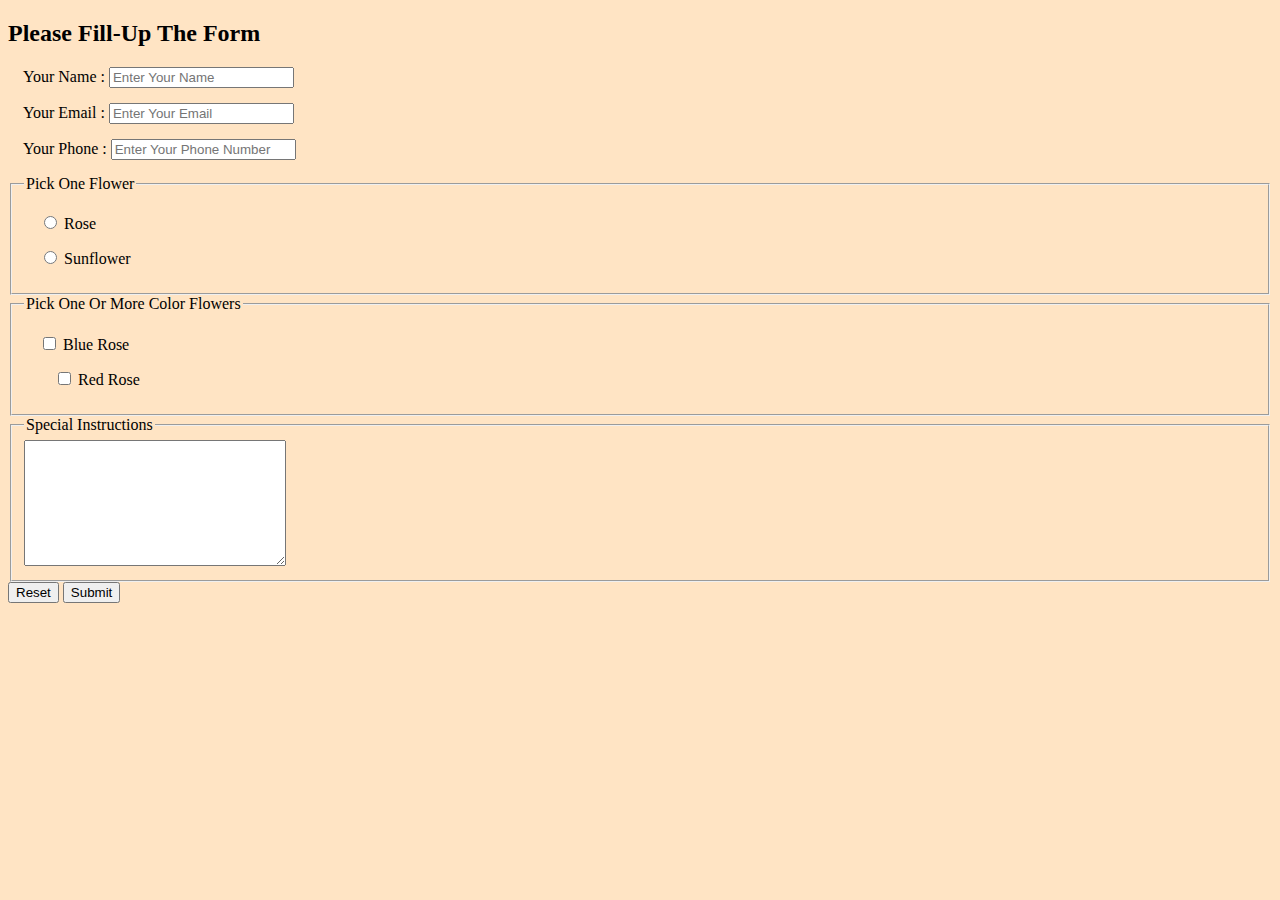
<file: new.html>
<!DOCTYPE html>
<html lang="en">

<head>
    <meta charset="UTF-8">
    <meta name="viewport" content="width=device-width, initial-scale=1.0">
    <title>Flower Shop</title>
    <link rel="stylesheet" href="new.css">
</head>

<body>
    <header>

    </header>
    <main>
        <section>
            <h2>Please Fill-Up The Form</h2>
            <form>
                <label for="Name">Your Name :
                    <input id="a" type="text" placeholder="Enter Your Name">
                </label>
                <label for="Email"> Your Email :
                    <input id="a1" type="Email" placeholder="Enter Your Email">
                </label>
                <label for="Phone"> Your Phone :
                    <input type="Phone" placeholder="Enter Your Phone Number">
                </label>
                <fieldset>
                    <legend>
                        Pick One Flower
                    </legend>
                    <label for="Rose">
                        <input type="radio" name="Rose" id="Rose"> Rose

                    </label>
                    <label for="Sunflower">
                        <input type="radio" name="Rose" id="Sunflower"> Sunflower

                    </label>
                </fieldset>
                <fieldset>
                    <legend>
                        Pick One Or More Color Flowers
                    </legend>
                    <label for="Blue">
                        <input type="checkbox" name="Blue" id="Rose"> Blue Rose
                        <label for="Red">
                            <input type="checkbox" name="Red" id="Rose"> Red Rose
                        </label>
                    </label>
                </fieldset>
                <fieldset>
                   <legend>
                    Special Instructions
                   </legend> 
                   <textarea name="" id="" cols="30" rows="8"></textarea>
                </fieldset>
                <input type="reset" value="Reset">
                <input type="submit" value="Submit">
            </form>
        </section>
    </main>
    <footer>

    </footer>
</body>

</html>
</file>
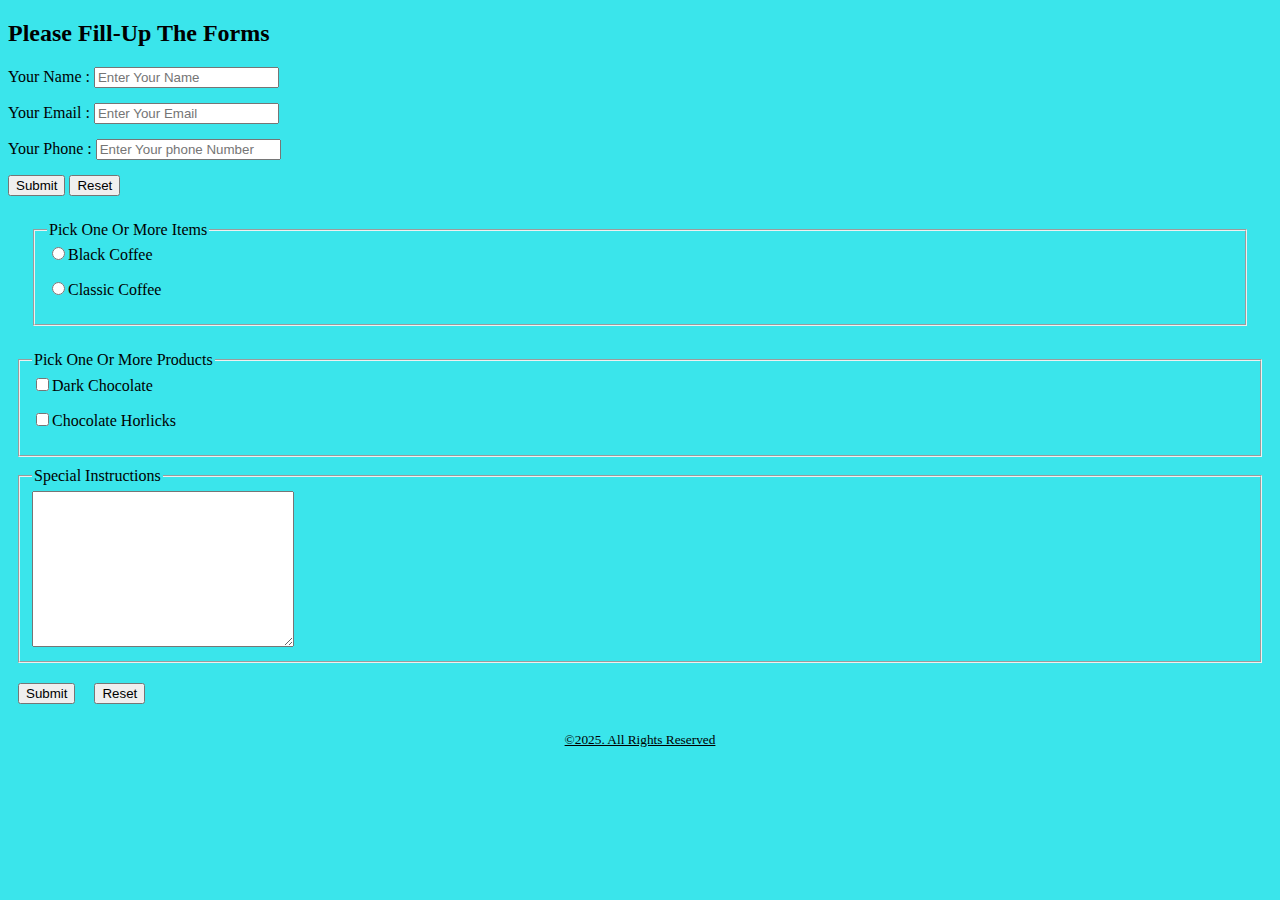
<file: prac.html>
<!DOCTYPE html>
<html lang="en">

<head>
    <meta charset="UTF-8">
    <meta name="viewport" content="width=device-width, initial-scale=1.0">
    <title>My Shops</title>
    <link rel="stylesheet" href="prac.css">
</head>

<body>
    <header>

    </header>
    <main>
        <section>
            <h2>Please Fill-Up The Forms</h2>
            <form>
                <label for="Name">Your Name :
                    <input type="text" placeholder="Enter Your Name">
                </label>
                <label for="Email">Your Email :
                    <input type="text" placeholder="Enter Your Email">
                </label>
                <label for="Phone">Your Phone :
                    <input type="text" placeholder="Enter Your phone Number">
                </label>
                <input type="submit" value="Submit">
                <input type="reset" value="Reset">
            </form>
            <fieldset id="a">
                <legend>
                    Pick One Or More Items
                </legend>
                <label for="Coffee">
                    <input type="radio" name="Coffee" id="Black Coffee">Black Coffee
                </label>
                <label for="Coffee">
                    <input type="radio" name="Coffee" id="Classic Coffee">Classic Coffee
                </label>
            </fieldset>
            <fieldset id="d">
                <legend>
                    Pick One Or More Products
                </legend>
                <label for="Chocolate">
                    <input type="checkbox" name="Chocolate" id="Dark chocolate">Dark Chocolate
                </label>
                <label for="Horlicks">
                    <input type="checkbox" name="Horlicks" id="Chocolate Horlicks">Chocolate Horlicks
                </label>
            </fieldset>
            <fieldset id="e">
                <legend>
                    Special Instructions
                </legend>
                <textarea name="Text Here" id="Text Here" cols="30" rows="10"></textarea>
            </fieldset>
            <input id="b" type="submit" value="Submit">
            <input id="c" type="reset" value="Reset">
        </section>
    </main>
    <footer id="f">
        <p><small>&copy;2025. All Rights Reserved</small></p>
    </footer>
</body>

</html>
</file>
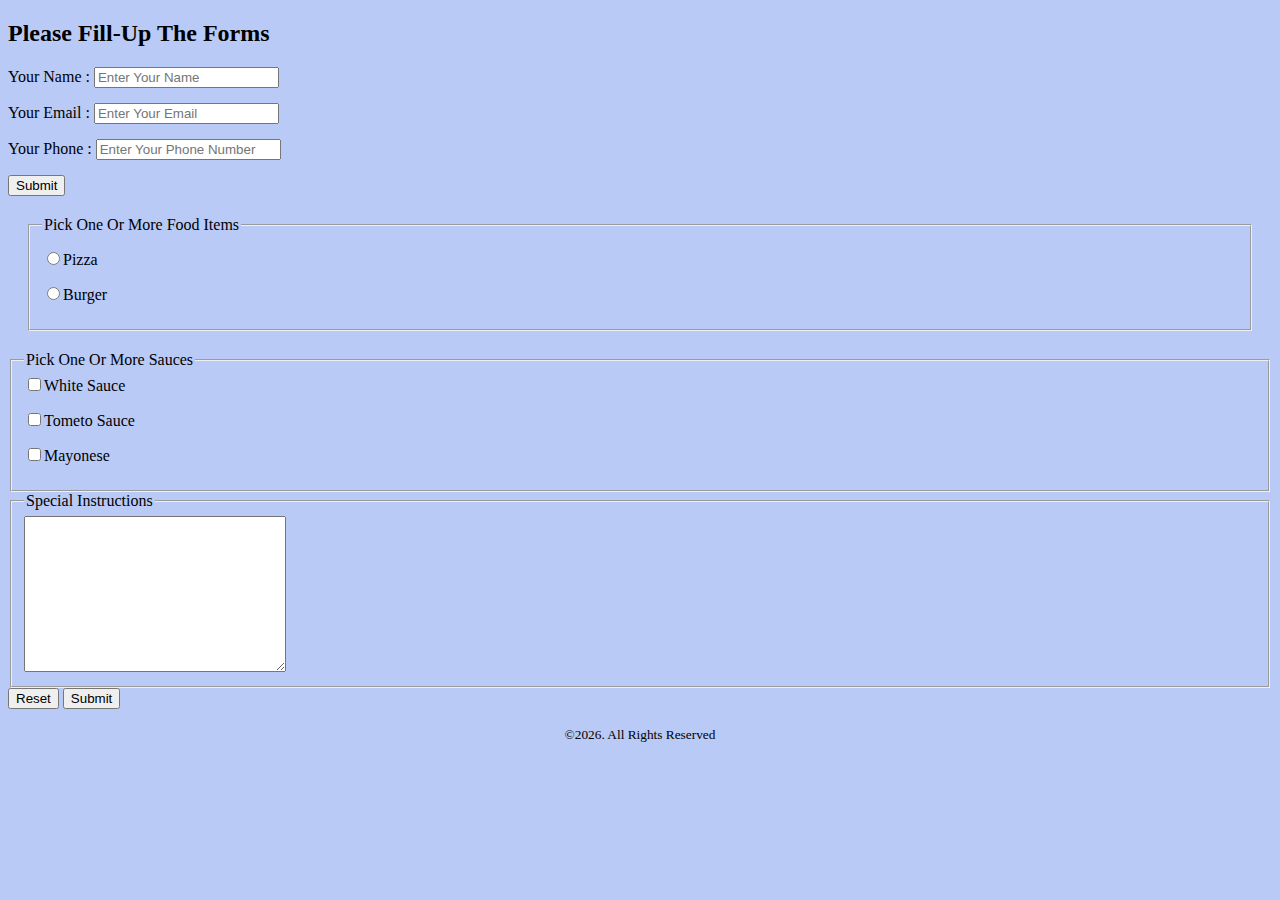
<file: style.html>
<!DOCTYPE html>
<html lang="en">

<head>
    <meta charset="UTF-8">
    <meta name="viewport" content="width=device-width, initial-scale=1.0">
    <title>Food-Land</title>
    <link rel="stylesheet" href="styles.css">
</head>

<body>
    <header>

    </header>
    <main>
        <section>
            <h2>Please Fill-Up The Forms</h2>
            <form>
                <label for="Name">Your Name :
                    <input id="x" type="text" placeholder="Enter Your Name">
                </label>
                <label for="Email">Your Email :
                    <input type="text" placeholder="Enter Your Email">
                </label>
                <label for="Phone">Your Phone :
                    <input type="text" placeholder="Enter Your Phone Number">
                </label>
                <input type="submit" value="Submit">
            </form>
            <fieldset id="x2">
                <legend id="x1">
                    Pick One Or More Food Items
                </legend>
                <label for="Pizza">
                    <input type="radio" name="Food" id="Pizza">Pizza
                </label>
                <label for="Burger">
                    <input type="radio" name="Food" id="Burger">Burger
                </label>
            </fieldset>
            <fieldset>
                <legend>
                    Pick One Or More Sauces
                </legend>
                <label for="White Sauce">
                    <input type="checkbox" name="sauce" id="White Sauce">White Sauce
                </label>
                <label for="Tometo Sauce">
                    <input type="checkbox" name="Sauce" id="Tometo Sauce">Tometo Sauce
                </label>
                <label for="Mayonese">
                    <input type="checkbox" name="White Sauce" id="Mayonese">Mayonese
                </label>
            </fieldset>
            <fieldset>
                <legend>
                    Special Instructions
                </legend>
                <textarea name="" id="" cols="30" rows="10"></textarea>
            </fieldset>
            <input type="reset" value="Reset">
            <input type="submit" value="Submit">
        </section>
    </main>
    <footer id="x3">
        <p><small>&copy;2026. All Rights Reserved</small></p>
    </footer>
</body>

</html>
</file>
<file: new.css>
body{
    background-color: bisque;
}
label {
    display: block;
    margin: 15px;
}
</file>
<file: prac.css>
body {
    background-color: rgb(58, 229, 235);
}

label {
    display: block;
    margin-bottom: 15px;
}

#a {
    margin: 25px;
}

#b {
    margin: 10px;
}

#c {
    margin: 5px;
}

#d {
    margin: 10px;
}

#e {
    margin: 10px;
}

#f {
    text-align: center;
    text-decoration: underline;
}
</file>
<file: styles.css>
body {
    background-color: rgb(185, 202, 247);
}
label {
    display: block;
    margin-bottom: 15px;
}
#x1 {
    margin-bottom: 10px;
}
#x2 {
    margin: 20px;
}
#x3 {
text-align: center;
}
</file>
